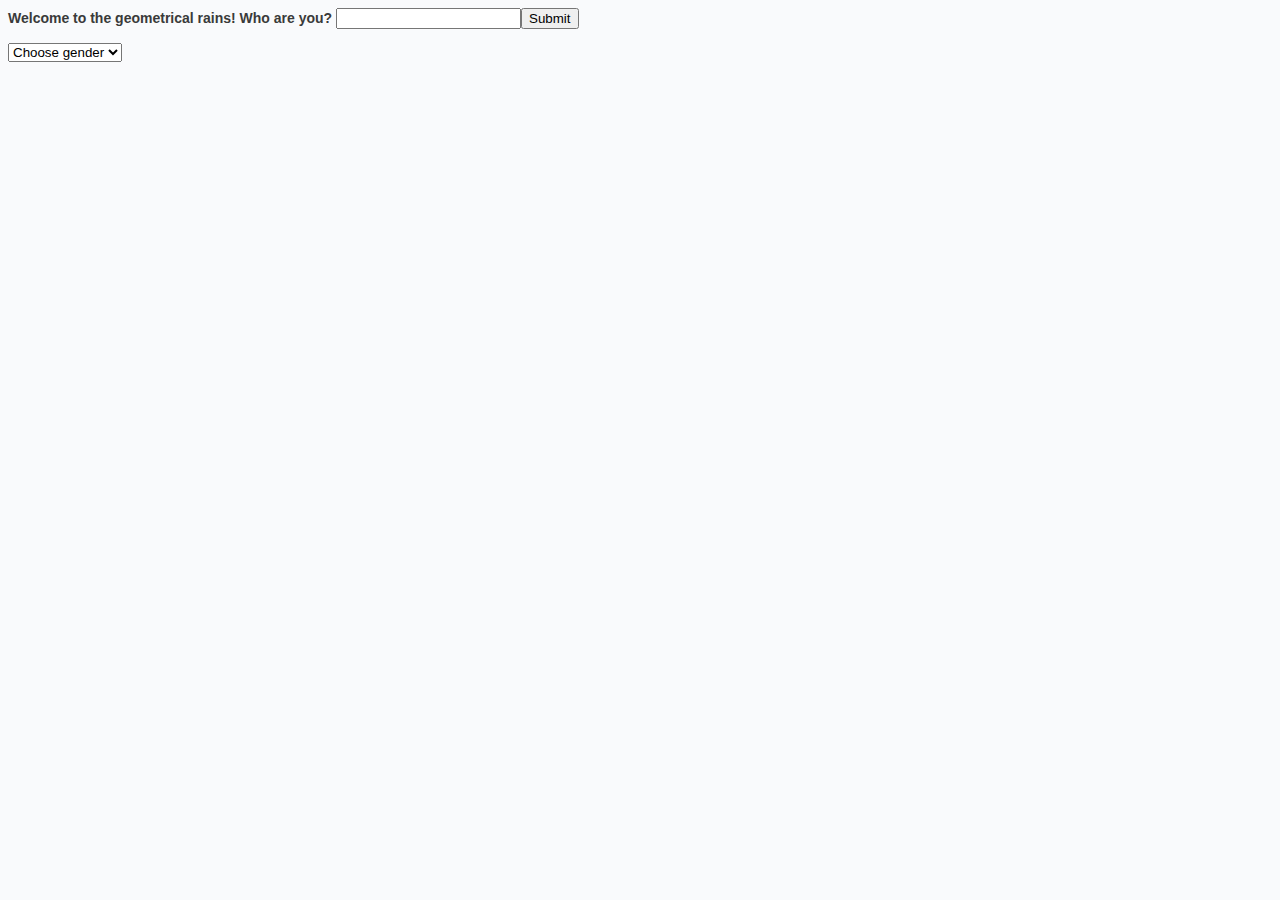
<file: index.html>
<head>
    <style> 
        body {
            background-color: #F9FAFC;
            font-size: 14px;
            font-family: Arial;
            color: #3a3a3a;
        }

        p {
            font-weight: bold;
        }

        a {
            color: #7ABBDB;
            font-style: italic;
            font-weight: normal;
        }



    </style>
</head>

<body>
    <p id="name">Welcome! </p>
    <form>
    </form>

    <script>
        // Access form 
        var form = document.getElementsByTagName('form')[0];
        var p = document.getElementById('name');

        ///////////////////////////////// GREETING /////////////////////////////////
        var greeting = "Welcome to the geometrical rains";
        var returnGreeting = "Welcome back to the geometrical rains";
        var name; 
        getNameFromStorage();

        function getNameFromStorage() {
            // If browser supports localStorage, retrieve name & show
            if (window.localStorage) {
                if (window.localStorage.name) {
                    name = window.localStorage.name;
                    showName(true);
                } else {
                    // Otherwise prompt for name
                    promptName();
                }
            } else {
                // If browser doesn't support window.localStorage, check cookies for name
                if (document.cookie.indexOf('nameCookie') != -1) {
                    name = document.cookie.match(/nameCookie=([\w\s]+)/)[1];
                    showName(true);
                } else {
                    // Otherwise prompt for name
                    promptName();
                }
            }
        }

        function promptName() {
            p.firstChild.nodeValue = greeting + "! Who are you? ";
            var nameInput = document.createElement('input');
            var nameSubmit = document.createElement('button');
            nameSubmit.appendChild(document.createTextNode('Submit'));
            p.appendChild(nameInput);
            p.appendChild(nameSubmit);
            nameSubmit.addEventListener('click', function() {
                // Trim white spaces from beginning & end of input
                name = nameInput.value.replace(/^\s\s*/, '').replace(/\s\s*$/, '');
                // Show name if it isn't a empty string
                if (name.length != 0) {
                    p.removeChild(nameSubmit);
                    p.removeChild(nameInput);
                    saveName();
                    showName(false);
                }
            });
        }

        function showName(returned) {
            // Show name
            if (returned) {
                p.firstChild.nodeValue = returnGreeting + ", " + name + "! ";
            } else {
                p.firstChild.nodeValue = greeting + ", " + name + "! ";
            }
            // Give user option to change name again
            var a = document.createElement('a');
            a.appendChild(document.createTextNode('(Not you?)'));
            a.setAttribute('href', '#');
            a.onclick = function() {
                p.removeChild(a);
                promptName();
                return false;  // so browser doesn't redirect? 
            }
            p.appendChild(a);
        }

        function saveName() {
            // Save to localStorage or cookie
            if (window.localStorage) {
                window.localStorage.name = name;
                console.log("saved " + name + " to localStorage");
            } else {
                var nextyear = new Date();
                nextyear.setFullYear(nextyear.getFullYear()+1);
                document.cookie = "nameCookie=" + name + "; expires=" + nextyear.toGMTString() + "; path=/";
                console.log("saved " + name + " to cookie");
            }
        }

        var optionTexts = {
            1: {
                "Choose gender": null, 
                "M": 
                    {"Facial hair?": null,
                    "H": 
                        {"Complexion?": null,
                        "D": null, 
                        "L": null}, 
                    "NH": 
                        {"Build?": null,
                        "B": null, 
                        "S": null}
                    },
                "W": 
                    {"Blonde/Brunette?": null, 
                    "Blonde": 
                        {"Height?": null,
                            "T": null, 
                            "S": null},
                    "Brunette":
                        {"Eyes?": null,
                        "Br": null, 
                        "Bl": null}
                    }
            }
        };

        
        var currNode;
        var activeSelectId; // keeps track of <select> elements
        window.onload = function() {
            // Set optionTexts node 'pointer' to first node
            activeSelectId = 1;
            currNode = optionTexts[1];
            createDropMenu(Object.keys(currNode), activeSelectId);
        };

        // Creates all of the dropdowns
        function createDropMenu(texts, id) {
            console.log("creating select #" + id + " with " + texts);
            var select = document.createElement("select");
            select.name = id;
            select.onchange = function() { 
                getNext(this); 
            };
            
            // For each text,
            for (var i = 0; i < texts.length; i++) {
                // Create <option>
                var option = document.createElement("option");
                // Create text node for <option>
                var optionText = document.createTextNode(texts[i]);
                // Assign same text to value attr of <option> 
                option.value = texts[i];
                // Append text node to <option> 
                option.appendChild(optionText);
                // Append <option> to <select> 
                select.appendChild(option);
            }
            
            // Add the new dropdown menu to the form with animation
            select.style.opacity = 0;
            form.appendChild(select);
            fadeIn(select);
        }



        // Search for next options based on the option selected
        function getNext(select) {
            console.log(" ");
            console.log("selected " + select.name);

            // Clear any <select>s after current <select>
            selectsLive = form.getElementsByTagName('select');
            selects = form.querySelectorAll('select');
            console.log("there are this amount of selects: "+selects.length);
            for (var i = 0; i < selects.length; i++) {
                console.log(selects[i].name + " " + select.name);
                if (selects[i].name > select.name) {
                    console.log("clearing " + selects[i].name);
                    form.removeChild(selectsLive.namedItem(selects[i].name));
                }
            }

            // Search data structure for matching selection, beginning with first node
            navigate(optionTexts[1]);

            function navigate(node) {
                // If node is null, stop navigating
                if (node == null) {
                    return;
                }

                for (var key in node) {
                    if (node[key] != null && key == select.value) {
                        currNode = node[key];
                        activeSelectId = Number(select.name) + 1;
                        createDropMenu(Object.keys(currNode), activeSelectId);
                        return;
                    } else {
                        navigate(node[key]);
                    }
                }
            }
        };


        function fadeIn(e) {
            // Incremental animation
            var tick = function() {
                e.style.opacity = +e.style.opacity + 0.05;
                    if (+e.style.opacity < 1) {
                        // If the browser supports window.requestAnimationFrame
                        if (window.requestAnimationFrame) {
                            window.requestAnimationFrame(tick);
                        } else {
                            setTimeout(tick, 16);
                        }
                    }
            };
            // Begin animation
            tick();
        }

        
    </script>
</body>
</file>
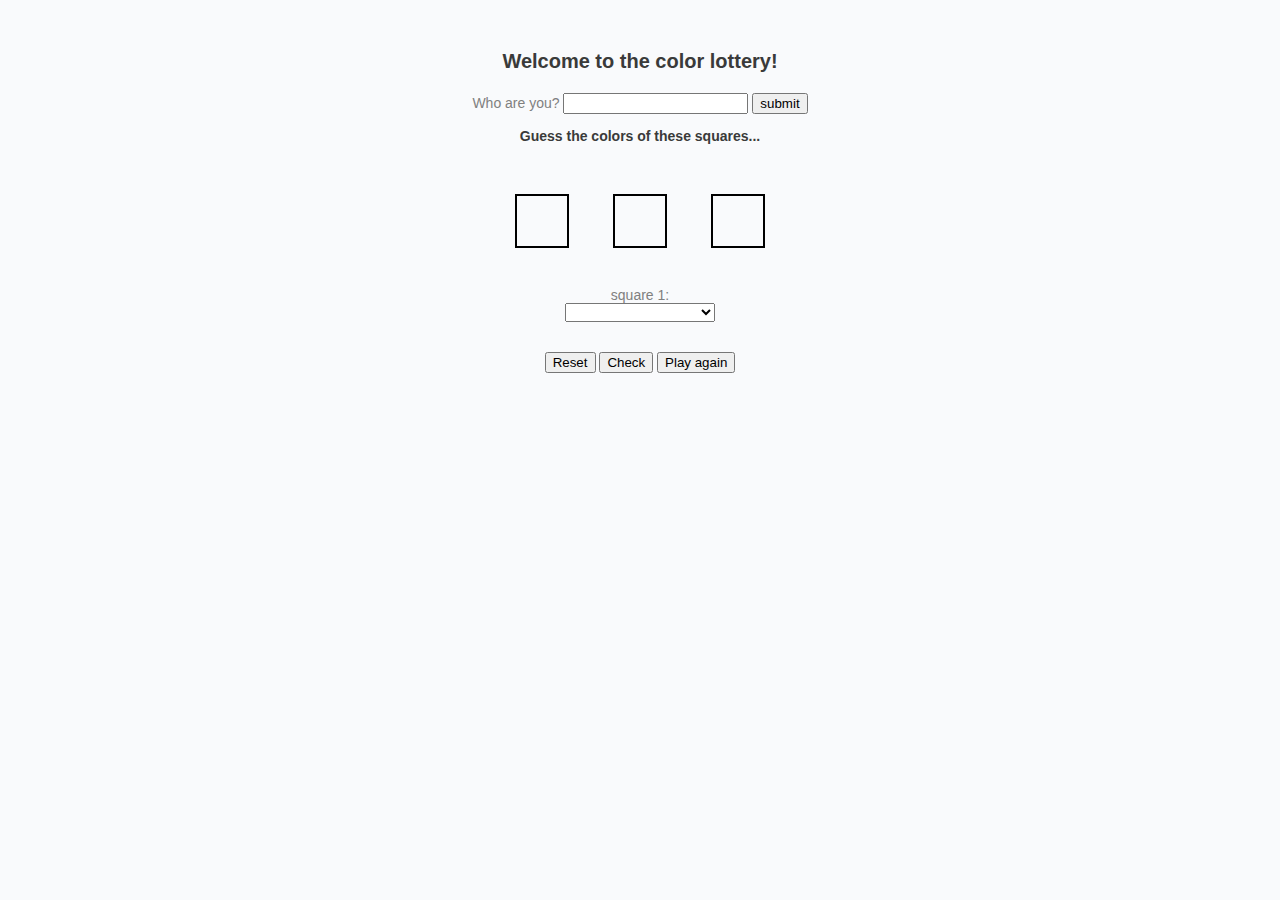
<file: Project 1/index.html>
<!DOCTYPE html>
<html lang="en"> 
<head>
    <meta charset="utf-8"/>
    <!-- permitted polyfill for IE -->
    <script src="js/JSON.polyfill.js"></script>
    <!-- my script -->
    <script src="js/script.js"></script>
    <!-- my css -->
    <link rel="stylesheet" type="text/css" href="css/style.css">
</head>

<body>
    <p id="name"></p>

    <form style="display: none;" action="#" method="post">
        <label for="username">Who are you?</label>
        <input id="username" name="nameinput" type="text">
        <input type="submit" value="submit">
        <span style="display: none;" id="userError">Please enter your name with letters only.</span>
    </form>

    <p id="description">Your choices have been saved from your last visit, <br>but the quiz has generated a new answer.</p>
    <br>
    <p>Guess the colors of these squares...</p>
    <br>
    <div class="wrapper"><div title="1"></div></div>
    <div class="wrapper"><div title="2"></div></div>
    <div class="wrapper"><div title="3"></div></div>

    <br><br>

    <form action="#" method="post">
        <!-- Set display inline so can access in JS -->
        <p id="errorMsg" style="display: none;">Please fill all selections before checking.</p>
        <input id="resetBtn" type="reset" value="Reset">
        <input id="playAgain" type="button" value="Play again">
        <input type="submit" value="Check">
    </form>

</body>
</html>
</file>
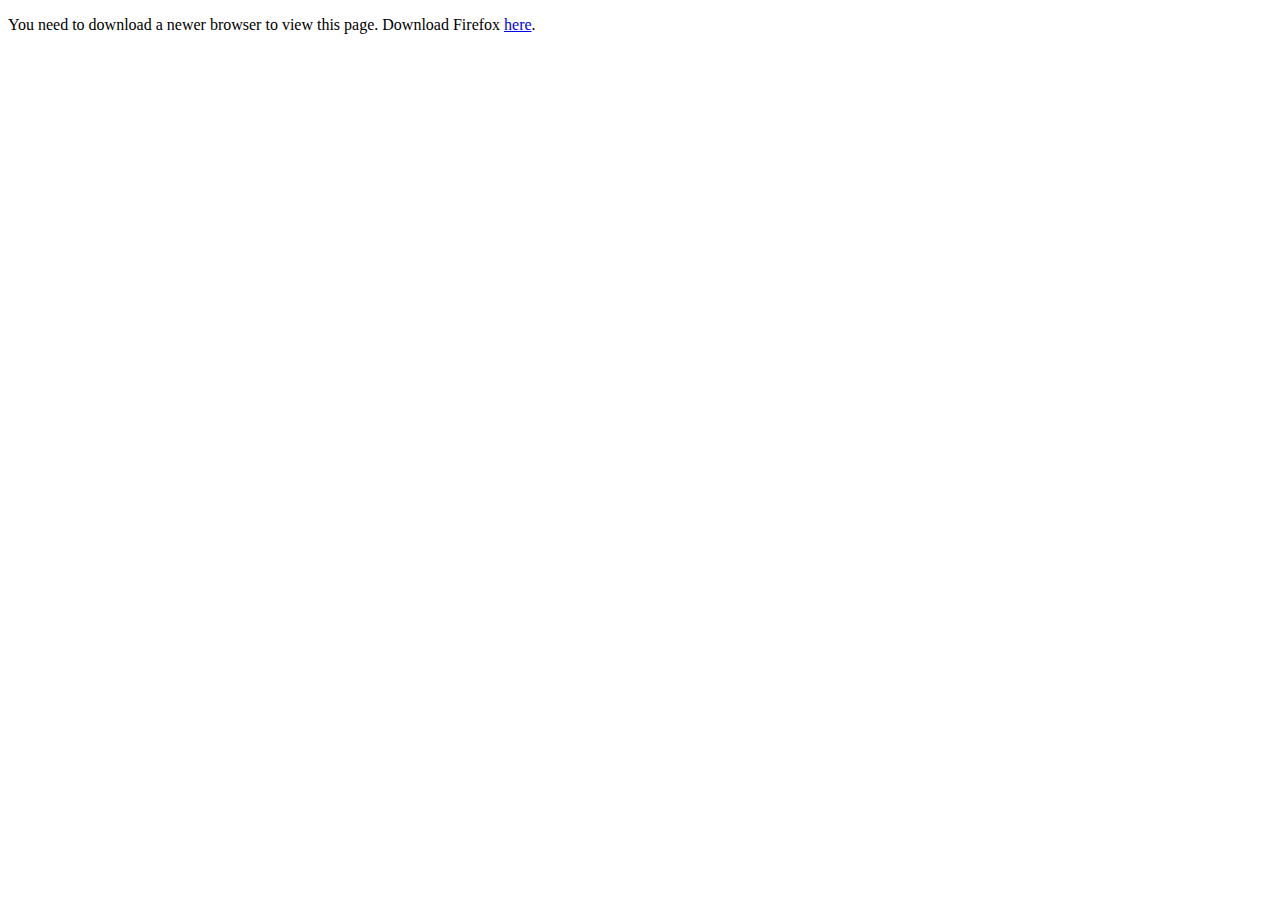
<file: legacy.html>
<!DOCTYPE html>
<html lang="en"> 
<head>
    <meta charset="utf-8"/>
</head>
<body>
    <p>
        You need to download a newer browser to view this page. Download Firefox <a href="https://www.mozilla.org/en-US/firefox/new/">here</a>.
    </p>
</body>
</file>
<file: Project 1/css/style.css>
body {
    background-color: #F9FAFC;
    font-size: 14px;
    font-family: Arial;
    color: #3a3a3a;
    text-align: center;
    margin-top: 50px;
}

p {
    font-weight: bold;
}

#name {
    font-size: 20px;
}

#errorMsg, #userError {
    color: red;
}

.invalid {
    border: 2px solid red;
}

a {
    color: #7ABBDB;
    font-style: italic;
    font-weight: normal;
}

select {
    display: block;
    margin:0 auto;
    margin-bottom: 30px;
    width:150px;
}

label {
    color: gray;
}

div > div {
    width: 50px;
    height: 50px;
    border: 2px solid black;
    background: #F9FAFC;
}

.wrapper {
    display: inline-block;
    /* for ie7 */
    *display: inline;
    *zoom: 1;
    padding: 20px;
}

#description {
    display: none;
}
</file>
